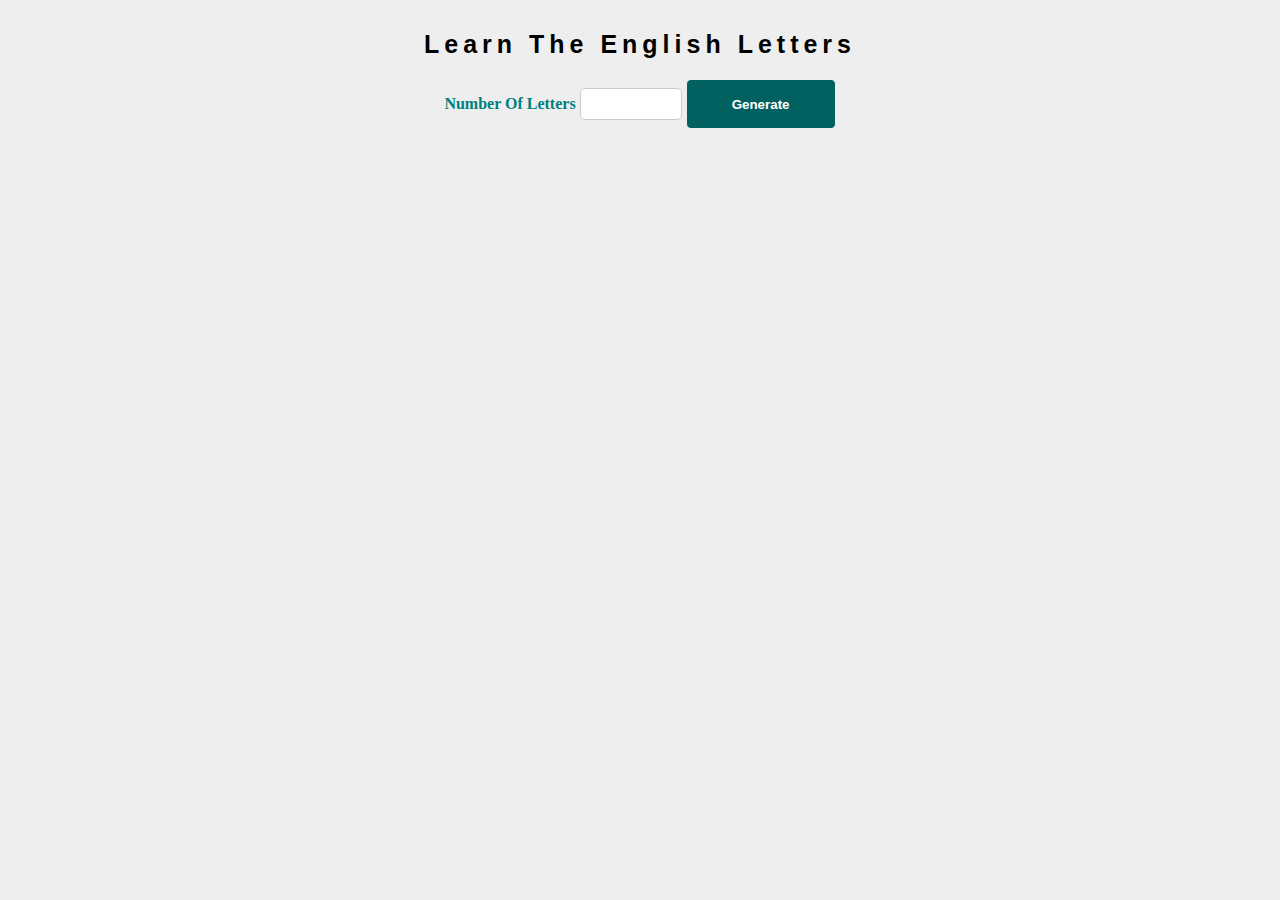
<file: index.html>
<!DOCTYPE html>
<html lang="en">
<head>
  <meta charset="UTF-8">
  <meta name="viewport" content="width=device-width, initial-scale=1.0">
  <meta http-equiv="X-UA-Compatible" content="ie=edge">
  <link rel="stylesheet" href="./style.css">
  <title>Document</title>
</head>
<body>
  <div class="header">
    <h2 class="learn">learn the english letters</h2>
    <span class="numberletters">number of letters</span>
    <input type="text" name="letter" id="letter">
    <button class="generate">Generate</button><br>
    <span class="error"></span>
  </div>

  <div class="letters"></div>
  <div class="pic"></div>


  <script src="./main.js"></script>
</body>
</html>
</file>
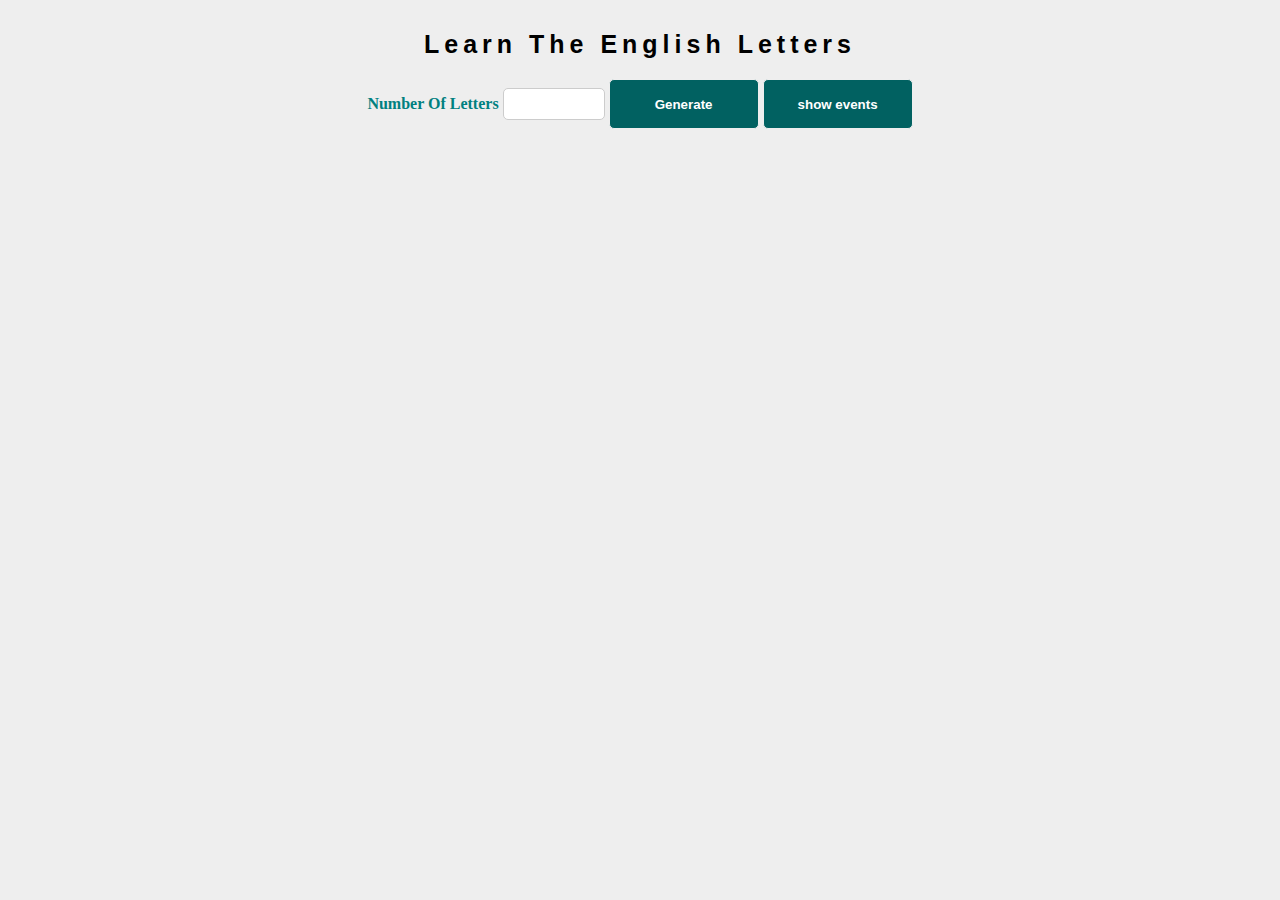
<file: version2/p.html>
<!DOCTYPE html>
<html lang="en">
<head>
  <meta charset="UTF-8">
  <meta name="viewport" content="width=device-width, initial-scale=1.0">
  <meta http-equiv="X-UA-Compatible" content="ie=edge">
  <link rel="stylesheet" href="./style.css">
  <title>Document</title>
</head>
<body>
  <div class="header">
    <h2 class="learn">learn the english letters</h2>
    <span class="numberletters">number of letters</span>
    <input type="text" name="letter" id="letter">
    <button class="generate">Generate</button>
    <button id="events" >show events</button><br>
    <span class="error"></span>
  </div>

  <div class="letters"></div>
  <div class="pic"></div>


  <script src="jquery3.2.1.min.js"></script>
  <script src="main.js"></script>
</body>
</html>
</file>
<file: style.css>
*{
  padding: 0;
  margin: 0;
}

body{
  background-color: #EEE;
}

.header{
  text-align: center;
  padding-top: 30px;
  width: 600px;
  height: 100px;
  margin: 0 auto;
  margin-bottom: 20px;
}

.learn{
  text-transform: capitalize;
  font-size: 25px;
  font-family: Arial, Helvetica, sans-serif;
  margin-bottom: 20px;
  letter-spacing: 5px;
}

.numberletters{
  text-transform: capitalize;
  font-weight: bold;
  font-family: cursive;
  color: teal;
}

#letter{
  height: 30px;
  width: 100px;
  border: 1px solid #CCC;
  border-radius: 5px;
}

.generate{
  border: none;
  background-color: rgb(1, 97, 97);
  color: #fff;
  border: 1px solid #EEE;
  width: 150px;
  height: 50px;
  border-radius: 5px;
  cursor: pointer;
  font-weight: bold;
}

.error{
  display: inline-block;
  margin-top: 20px;
  border: 1px solid red;
  background-color: red;
  color: #fff;
  padding: 5px;
  border-radius: 5px;
  visibility: hidden;
}

.letters{
  width: 600px;
  margin: 0 auto;
  height: 250px;
  text-align: center;
  padding: 10px;
  float: left;
}

.pic{
  width: 600px;
  margin: 0 auto;
  height: 600px;
  margin-top: 5px;
  border-radius: 9px;
  margin-right: 10px;
  float: right;
}

.btn{
  width: 90px;
  height: 40px;
  background-color: teal;
  border: 1px solid teal;
  color: #fff;
  margin-right: 5px;
  font-size: 20px;
  font-weight: bold;
  text-transform: capitalize;
  margin-bottom: 10px;
}

.btn:hover{
  cursor: pointer;
}

.image{
  width: 600px;
  height: 450px;
  border-radius: 5px;
}
</file>
<file: version2/style.css>
*{
  padding: 0;
  margin: 0;
}

body{
  background-color: #EEE;
}

.header{
  text-align: center;
  padding-top: 30px;
  width: 600px;
  height: 100px;
  margin: 0 auto;
  margin-bottom: 20px;
}

.learn{
  text-transform: capitalize;
  font-size: 25px;
  font-family: Arial, Helvetica, sans-serif;
  margin-bottom: 20px;
  letter-spacing: 5px;
}

.numberletters{
  text-transform: capitalize;
  font-weight: bold;
  font-family: cursive;
  color: teal;
}

#letter{
  height: 30px;
  width: 100px;
  border: 1px solid #CCC;
  border-radius: 5px;
}
#events{
  border: none;
  background-color: rgb(1, 97, 97);
  color: #fff;
  border: 1px solid #EEE;
  width: 150px;
  height: 50px;
  border-radius: 5px;
  cursor: pointer;
  font-weight: bold;
}
.generate {
  border: none;
  background-color: rgb(1, 97, 97);
  color: #fff;
  border: 1px solid #EEE;
  width: 150px;
  height: 50px;
  border-radius: 5px;
  cursor: pointer;
  font-weight: bold;
}

.error{
  display: inline-block;
  margin-top: 20px;
  border: 1px solid red;
  background-color: red;
  color: #fff;
  padding: 5px;
  border-radius: 5px;
  visibility: hidden;
}

.letters{
  width: 600px;
  margin: 0 auto;
  height: 250px;
  text-align: center;
  padding: 10px;
  float: left;
}

.pic{
  width: 600px;
  margin: 0 auto;
  height: 600px;
  margin-top: 5px;
  border-radius: 9px;
  margin-right: 10px;
  float: right;
}

.btn{
  width: 90px;
  height: 40px;
  background-color: teal;
  border: 1px solid teal;
  color: #fff;
  margin-right: 5px;
  font-size: 20px;
  font-weight: bold;
  text-transform: capitalize;
  margin-bottom: 10px;
}

.btn:hover{
  cursor: pointer;
}

.image{
  width: 600px;
  height: 450px;
  border-radius: 5px;
}
</file>
